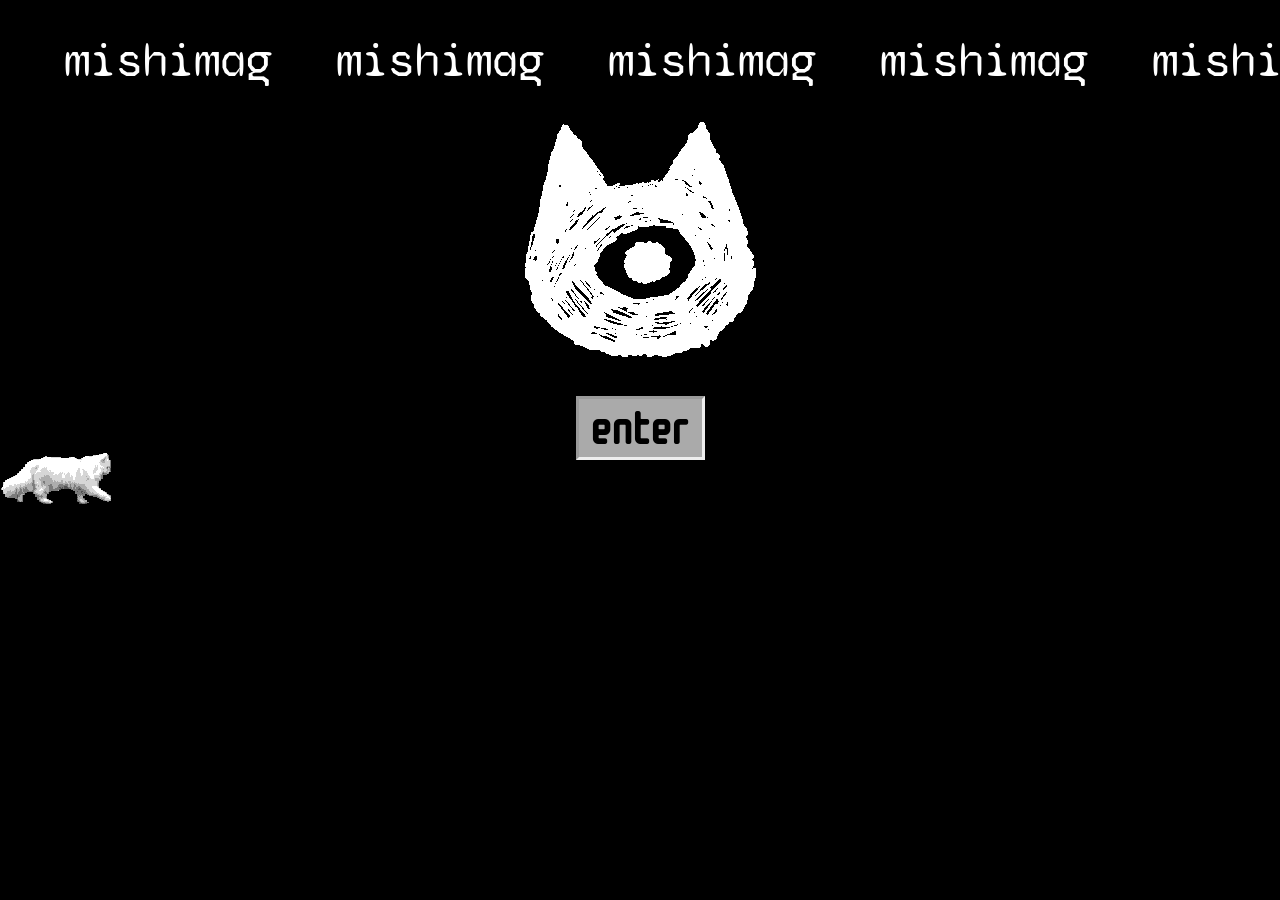
<file: index.html>
<!DOCTYPE html>
<html lang="en">

    <head>
        <meta charset="UTF-8" name="viewport" content="width=device-width, initial-scale=1.0" />
        <title>Mishi Mag</title>
        <link rel="stylesheet" href="styles.css" />
    </head>

    <body>
        <div class="wrapper full-height">
            <div class="marquee-wrapper index-marquee">
                <div class="marquee-text">
                    <div class="marquee-text-track">
                        <h1>mishimag</h1>
                        <h1 aria-hidden="false">mishimag</h1>
                        <h1 aria-hidden="false">mishimag</h1>
                        <h1 aria-hidden="false">mishimag</h1>
                        <h1 aria-hidden="false">mishimag</h1>
                        <h1 aria-hidden="false">mishimag</h1>
                        <h1 aria-hidden="false">mishimag</h1>
                        <h1 aria-hidden="false">mishimag</h1>
                        <h1 aria-hidden="false">mishimag</h1>
                        <h1 aria-hidden="false">mishimag</h1>
                    </div>
                </div>
            </div>
            
            <div class="landing">
                <div class="landing-graphic">
                    <img src="/assets/images/mishilogowhite.gif" alt="wiggling illustration of white cat with one eye."/>
                </div>
                <button class="enterButton" onclick="buttonClicked()"><a href="/home.html">enter</a></button>
            </div>
            <div>
                <img class="walking-cat" src="/assets/images/white cat.gif" alt="fluffy white cat walking on paws" />
            </div>
        </div>
        
    </body>

</html>
</file>
<file: styles.css>
/*fonts*/

@font-face {
  font-family: ZCOOL_KuaiLe;
  src: url(/assets/fonts/ZCOOLKuaiLe-Regular.ttf);
}

@font-face {
  font-family: Barriecito;
  src: url(/assets/fonts/Barriecito-Regular.ttf);
}

@font-face {
  font-family: Danfo;
  src: url(/assets/fonts/Danfo-Regular-VariableFont_ELSH.ttf);
}

@font-face {
  font-family: HachiMaruPop;
  src: url(/assets/fonts/HachiMaruPop-Regular.ttf);
}

@font-face {
  font-family: kaerukaeru;
  src: url(/assets/fonts/kaerukaeru-Regular.otf);
}

@font-face {
  font-family: Manufacturing Consent;
  src: url(/assets/fonts/ManufacturingConsent-Regular.ttf);
}

@font-face {
  font-family: Monomaniac One;
  src: url(/assets/fonts/MonomaniacOne-Regular.ttf);
}

@font-face {
  font-family: SyneMono;
  src: url(/assets/fonts/SyneMono-Regular.ttf);
}

/*body*/

body {
  background-color: black;
  padding: 0;
  margin: 0;
  box-sizing: border-box;
}

h1 {
  font-weight: 100;
}

h2, h3, p, li {
  font-family: Arial, Helvetica, sans-serif;
  margin: 0;
  padding: 0;
}

p {
  font-size: 1.1rem;
}

a {
  color: orange;
}

a:hover {
  color: chartreuse;
}

@media screen and (min-width: 768px) {
  p {
    font-size: 1.4rem;
  }
}

.wrapper {
  color: white;
  overflow: hidden;
}

.text {
  margin: 0 1rem;
}

/* marquee */
.marquee-wrapper {
  margin: 0rem auto auto auto;
  display: flex;
  user-select: none;
  overflow-x: hidden;
}

.marquee-text {
  overflow: hidden;
}

.marquee-text-track {
  display: flex;
  gap: 4rem;
  padding-left: 4rem;
  width: max-content;
  animation: marquee-move-text 15s linear infinite;
}

@keyframes marquee-move-text {
  to {
    transform: translateX(-50%);
  }
}

/* moving animations */
@keyframes moveLeft {
  from {
    transform: translateX(100vw);
  }

  to {
    transform: translateX(-100vw);
  }
}

@keyframes moveRight {
  from {
    transform: translateX(-100vw);
  }

  to {
    transform: translateX(100vw);
  }
}

@keyframes seeSaw {
  0% {
    transform: rotate(-3deg);
  }
  100% {
    transform: rotate(3deg);
  }
}

@keyframes shake {
  0% {
    transform: translateX(-2px) translateY(-2px);
  }

  25% {
    transform: translateX(0px) translateY(3px);
  }

  50% {
    transform: translateX(-1px) translateY(-2px);
  }

  75% {
    transform: translateX(0px) translateY(3px);
  }

  100% {
    transform: translateX(-0px) translateY(-2px);
  }
}

@keyframes bounce {
  0% {
    transform:  translateY(0);
  }

  50% {
    transform: translateY(-5px);
  }

  100% {
    transform: translate(0);
  }
}

@keyframes slideFromLeft {
  from {
    transform: translateX(-100%);
  }

  to {
    transform: translateX(0);
  }
}

@keyframes slideFromRight {
  from {
    transform: translateX(100%);
  }

  to {
    transform: translateX(0);
  }
}

/* landing page */
.full-height {
  height: 100vh;
}

.index-marquee {
  font-family: SyneMono;
  font-size: 1.5rem;
}

.walking-cat {
  margin-top: -2rem;
  animation: moveRight 10s linear infinite;
}

.landing {
  display: flex;
  flex-direction: column;
  place-content: center;
  width: 100vw;
  overflow: hidden;
}

.landing-graphic {
  margin: 0 auto; 
}

.enterButton {
  margin: 2rem auto 1.5rem auto;
  text-align: center;
  font-size: 40px;
  font-family: Monomaniac One;
  padding: 0px 12px 10px 12px;
  line-height: 1;
  transition: transform 0.3s ease-in-out;
  background-color: transparent;
  border: inset;  
  background-color: #aaaaaa;
}

.enterButton a {
  color: black;
  cursor: pointer;
  text-decoration: none;
}

.enterButton:hover {
  transform: scale(1.5); /* */
}

@media screen and (min-width: 768px) {

  .enterButton {
    font-size: 3rem;
  }
}

@media screen and (min-width: 1300px) {

  .marquee-text-track h1 {
    font-size: 4rem;
  }

  .enterButton {
    margin-top: 2rem;
    font-size: 5rem;
  }
}

/* home page */
.home-marquee {
  font-family: Danfo;
}

.home-grid {
  overflow-y: hidden;
  overflow-x: hidden;
  padding: 0;
  margin: 0;
  display: grid;
  gap: 3rem;
  grid-template-areas: 
    "announcement"
    "preview"
    "about"
    "links";
  
  .announcement {
    grid-area: announcement;
  }

  .preview {
    grid-area: preview;
  }

  .about {
    grid-area: about;
  }

  .links {
    grid-area: links;
  }
}

.home-grid h2 {
  text-align: center;
}

/*announcement*/
.announcement {
  position: relative;
}

.announcement-banner {
  max-width: 100%;
  animation: slideFromLeft 1s linear;
}

.announcement h2 {
  text-align: right;
  font-size: 1.8rem;
  font-family: kaerukaeru;
  font-weight: 100;
  margin-top: 1rem;
  color: black;
  animation: slideFromRight 2.5s;
}

.announcement .lines span{
  background-color: chartreuse;
}

.announcement h2 span {
  background-color: chartreuse;
  padding: 0 .5rem 0 .5rem;
}

.announcement .frog {
  margin-top: 1rem;
  overflow-x: hidden;
  animation: moveLeft 10s linear infinite;
}

.announcement .frog img {
  max-width: 100%;
  height: auto;
}

.announcement-deco {
  position: absolute;
  bottom: 170px;
  z-index: -1;
}

@media screen and (min-width: 400px) {
  .announcement-deco {
    bottom: 0;
    right: 0;
    max-width: 800px;
  }
}

.announcement p {
  width: 90%;
  margin: 1rem;
}

/*preview*/

.preview {
  text-align: center;
}

.step1 {
  font-size: 1.5rem;
  margin: 1rem;
  transform: rotate(-3deg);
  margin-bottom: 2rem;
}

.step2 {
  font-family: Barriecito;
  font-size: 3rem;
  transform: rotate(2deg);
}

.see-more {
  font-family: HachiMaruPop;
}

.winking-cat img {
  margin: 1rem 0;
}

.go-here {
  margin-top: 1rem;
  font-weight: 600;
}

.pages {
  margin: 2rem 0 2rem 0;
}

.pages img {
  width: 70%;
  max-width: 20rem;
  height: auto;
  display: block;
  margin: 0 auto;
  transform: rotate(-10deg);
  transition: transform .7s ease-in-out;
}

.pages img:hover {
  transform: rotate(10deg);
}

.links-to-buy {
  margin: 1rem 0 0 0;
  display: flex;
  flex-direction: row;
  place-content: center;
  text-align: center;
  gap: 2rem;
}

.links-to-buy img {
  width: 120px;
  height: 100px;
}

/*about*/

.about { 
  margin: 1rem;
}

.about img {
  width: 100%;
  animation: shake .8s ease-in-out infinite alternate;
}

.about .textbox {
  margin: 0 0 1rem 0;
  border-style: outset;
}

.about .textbox h2 {
  background-color: #aaaaaa;
  padding: .3rem 0;
  font-family: SyneMono;
  
}

.about .textbox p {
  color: black;
  background-color: white;
  padding: 1rem;
}

.about .textbox p span {
  font-family: ZCOOL KuaiLe;
  font-size: 2rem;
}

/* links */
.links {
  text-align: center;
  margin: 0 0 2rem 0;
  padding: 3rem 0 3rem 0;
}

.bouncing-letters {
  display: flex;
  place-content: center;
}

.bouncing {
  animation: bounce 2s infinite alternate;
  animation-timing-function: cubic-bezier(0.25, 0.85, 0.4, 1);
}

.letterone {
  animation-delay: 0s;
  display: inline-block;
}

.lettertwo {
  animation-delay: 0.2s;
  display: inline-block;
}

.letterthree {
  animation-delay: 0.4s;
  display: inline-block;
}

.letterfour {
  animation-delay: 0.6s;
  display: inline-block;
}

.letterfive {
  animation-delay: 1s;
  display: inline-block;
}

.lettersix {
  animation-delay: 1.2s;
  display: inline-block;
}

.letterseven {
  animation-delay: 1.4s;
  display: inline-block;
}

.lettereight {
  animation-delay: 1.6s;
  display: inline-block;
}

.letternine {
  animation-delay: 2s;
  display: inline-block;
}

.letterten {
  animation-delay: 2.2s;
  display: inline-block;
}

.lettereleven {
  animation-delay: 2.4s;
  display: inline-block;
}

.links ul li {
  list-style: none;
}

.links p {
  font-size: 1.8rem;
}

.social-media {
  color: deeppink;
}

.social-media:hover {
  color: chartreuse;
}

.links .text h2 {
  font-family: Manufacturing Consent;
  font-weight: 100;
  font-size: 2.5rem;
}



/* mobile responsiveness */

@media screen and (min-width: 400px) {
  .announcement h2 {
    font-size: 2.5rem;
  }

    .announcement-banner {
      max-width: 650px;
      height: auto;
    }

  .about {
    position: relative;
    min-height: 500px;
  }

  .about img {
    max-width: 350px;
    position: absolute;
    right: 0;
    top: 300px;
    z-index: -1;
  }

  .about .textbox {
    width: 70%;
  }

  .links {
    margin-top: 5rem;
  }

  .desktop .announcement-title h2 {
    display: flex;
    justify-content: flex-end;
  }
}

@media screen and (max-width: 800px) {
  .desktop {
    display: none;
  }
}


@media screen and (min-width: 801px) {
  .mobile {
    display: none;
  }

  .desktop {
    display: block;
  }

  .text {
    margin: 0;
  }

  .announcement h2 {
    font-size: 3rem;
    position: relative;
    right: 0;
  }

  .preview {
    margin: 0 auto;
    width: 800px;
    display: grid;
    grid-template-columns: 1fr 1fr;
    gap: 0;
    grid-template-areas:
      "directions directions"
      "pages winking-cat"
      "pages purchase";

    .directions {
      grid-area: directions;
    }

    .pages {
      grid-area: pages;
    }

    .purchase {
      grid-area: purchase;
    }
  }

  .step1 {
    font-size: 2rem;
  }

  .home-grid {
    gap: 5rem 0;
  }

  .about img {
    max-width: 400px;
  }
}

@media screen and (min-width: 1000px) {
  .home-grid {
    width: 1000px;
    margin: 0 auto;
  }
}
</file>
<file: public/styles.css>
/*fonts*/

@font-face {
  font-family: ZCOOL_KuaiLe;
  src: url(./assets/fonts/ZCOOLKuaiLe-Regular.ttf);
}

@font-face {
  font-family: Barriecito;
  src: url(./assets/fonts/Barriecito-Regular.ttf);
}

@font-face {
  font-family: Danfo;
  src: url(./assets/fonts/Danfo-Regular-VariableFont_ELSH.ttf);
}

@font-face {
  font-family: HachiMaruPop;
  src: url(./assets/fonts/HachiMaruPop-Regular.ttf);
}

@font-face {
  font-family: kaerukaeru;
  src: url(./assets/fonts/kaerukaeru-Regular.otf);
}

@font-face {
  font-family: Manufacturing Consent;
  src: url(./assets/fonts/ManufacturingConsent-Regular.ttf);
}

@font-face {
  font-family: Monomaniac One;
  src: url(./assets/fonts/MonomaniacOne-Regular.ttf);
}

@font-face {
  font-family: SyneMono;
  src: url(./assets/fonts/SyneMono-Regular.ttf);
}

/*body*/

body {
  background-color: black;
  padding: 0;
  margin: 0;
  box-sizing: border-box;
}

h1 {
  font-weight: 100;
}

h2, h3, p, li {
  font-family: Arial, Helvetica, sans-serif;
  margin: 0;
  padding: 0;
}

p {
  font-size: 1.1rem;
}

a {
  color: orange;
}

a:hover {
  color: chartreuse;
}

@media screen and (min-width: 768px) {
  p {
    font-size: 1.4rem;
  }
}

.wrapper {
  color: white;
  overflow: hidden;
}

.text {
  margin: 0 1rem;
}

/* marquee */
.marquee-wrapper {
  margin: 0rem auto auto auto;
  display: flex;
  user-select: none;
  overflow-x: hidden;
}

.marquee-text {
  overflow: hidden;
}

.marquee-text-track {
  display: flex;
  gap: 4rem;
  padding-left: 4rem;
  width: max-content;
  animation: marquee-move-text 15s linear infinite;
}

@keyframes marquee-move-text {
  to {
    transform: translateX(-50%);
  }
}

/* moving animations */
@keyframes moveLeft {
  from {
    transform: translateX(100vw);
  }

  to {
    transform: translateX(-100vw);
  }
}

@keyframes moveRight {
  from {
    transform: translateX(-100vw);
  }

  to {
    transform: translateX(100vw);
  }
}

@keyframes seeSaw {
  0% {
    transform: rotate(-3deg);
  }
  100% {
    transform: rotate(3deg);
  }
}

@keyframes shake {
  0% {
    transform: translateX(-2px) translateY(-2px);
  }

  25% {
    transform: translateX(0px) translateY(3px);
  }

  50% {
    transform: translateX(-1px) translateY(-2px);
  }

  75% {
    transform: translateX(0px) translateY(3px);
  }

  100% {
    transform: translateX(-0px) translateY(-2px);
  }
}

@keyframes bounce {
  0% {
    transform:  translateY(0);
  }

  50% {
    transform: translateY(-5px);
  }

  100% {
    transform: translate(0);
  }
}

@keyframes slideFromLeft {
  from {
    transform: translateX(-100%);
  }

  to {
    transform: translateX(0);
  }
}

@keyframes slideFromRight {
  from {
    transform: translateX(100%);
  }

  to {
    transform: translateX(0);
  }
}

/* landing page */
.full-height {
  height: 100vh;
}

.index-marquee {
  font-family: SyneMono;
  font-size: 1.5rem;
}

.walking-cat {
  margin-top: -2rem;
  animation: moveRight 10s linear infinite;
}

.landing {
  display: flex;
  flex-direction: column;
  place-content: center;
  width: 100vw;
  overflow: hidden;
}

.landing-graphic {
  margin: 0 auto; 
}

.enterButton {
  margin: 2rem auto 1.5rem auto;
  text-align: center;
  font-size: 40px;
  font-family: Monomaniac One;
  padding: 0px 12px 10px 12px;
  line-height: 1;
  transition: transform 0.3s ease-in-out;
  background-color: transparent;
  border: inset;  
  background-color: #aaaaaa;
}

.enterButton a {
  color: black;
  cursor: pointer;
  text-decoration: none;
}

.enterButton:hover {
  transform: scale(1.5); /* */
}

@media screen and (min-width: 768px) {

  .enterButton {
    font-size: 3rem;
  }
}

@media screen and (min-width: 1300px) {

  .marquee-text-track h1 {
    font-size: 4rem;
  }

  .enterButton {
    margin-top: 2rem;
    font-size: 5rem;
  }
}

/* home page */
.home-marquee {
  font-family: Danfo;
}

.home-grid {
  overflow-y: hidden;
  overflow-x: hidden;
  padding: 0;
  margin: 0;
  display: grid;
  gap: 3rem;
  grid-template-areas: 
    "announcement"
    "preview"
    "about"
    "links";
  
  .announcement {
    grid-area: announcement;
  }

  .preview {
    grid-area: preview;
  }

  .about {
    grid-area: about;
  }

  .links {
    grid-area: links;
  }
}

.home-grid h2 {
  text-align: center;
}

/*announcement*/
.announcement {
  position: relative;
}

.announcement-banner {
  max-width: 100%;
  height: auto;
  animation: slideFromLeft 1s linear;
}

.announcement h2 {
  text-align: right;
  font-size: 1.8rem;
  font-family: kaerukaeru;
  font-weight: 100;
  margin-top: 1rem;
  color: black;
  animation: slideFromRight 2.5s;
}

.announcement .lines span{
  background-color: chartreuse;
}

.announcement h2 span {
  background-color: chartreuse;
  padding: 0 .5rem 0 .5rem;
}

.announcement .frog {
  margin-top: 1rem;
  overflow-x: hidden;
  animation: moveLeft 10s linear infinite;
}

.announcement .frog img {
  max-width: 100%;
  height: auto;
}

.announcement-deco {
  position: absolute;
  bottom: 170px;
  z-index: -1;
}

@media screen and (min-width: 400px) {
  .announcement-deco {
    bottom: 0;
    right: 0;
    max-width: 800px;
  }
}

.announcement p {
  width: 90%;
  margin: 1rem;
}

/*preview*/

.preview {
  text-align: center;
}

.step1 {
  font-size: 1.5rem;
  margin: 1rem;
  transform: rotate(-3deg);
  margin-bottom: 2rem;
}

.step2 {
  font-family: Barriecito;
  font-size: 3rem;
  transform: rotate(2deg);
}

.see-more {
  font-family: HachiMaruPop;
}

.winking-cat img {
  margin: 1rem 0;
}

.go-here {
  margin-top: 1rem;
  font-weight: 600;
}

.pages {
  margin: 2rem 0 2rem 0;
}

.pages img {
  width: 70%;
  max-width: 20rem;
  height: auto;
  display: block;
  margin: 0 auto;
  transform: rotate(-10deg);
  transition: transform .7s ease-in-out;
}

.pages img:hover {
  transform: rotate(10deg);
}

.links-to-buy {
  margin: 1rem 0 0 0;
  display: flex;
  flex-direction: row;
  place-content: center;
  text-align: center;
  gap: 2rem;
}

.links-to-buy img {
  width: 120px;
  height: 100px;
}

/*about*/

.about { 
  margin: 1rem;
}

.about img {
  width: 100%;
  animation: shake .8s ease-in-out infinite alternate;
}

.about .textbox {
  margin: 0 0 1rem 0;
  border-style: outset;
}

.about .textbox h2 {
  background-color: #aaaaaa;
  padding: .3rem 0;
  font-family: SyneMono;
  
}

.about .textbox p {
  color: black;
  background-color: white;
  padding: 1rem;
}

.about .textbox p span {
  font-family: ZCOOL KuaiLe;
  font-size: 2rem;
}

/* links */
.links {
  text-align: center;
  margin: 0 0 2rem 0;
  padding: 3rem 0 3rem 0;
}

.bouncing-letters {
  display: flex;
  place-content: center;
}

.bouncing {
  animation: bounce 2s infinite alternate;
  animation-timing-function: cubic-bezier(0.25, 0.85, 0.4, 1);
}

.letterone {
  animation-delay: 0s;
  display: inline-block;
}

.lettertwo {
  animation-delay: 0.2s;
  display: inline-block;
}

.letterthree {
  animation-delay: 0.4s;
  display: inline-block;
}

.letterfour {
  animation-delay: 0.6s;
  display: inline-block;
}

.letterfive {
  animation-delay: 1s;
  display: inline-block;
}

.lettersix {
  animation-delay: 1.2s;
  display: inline-block;
}

.letterseven {
  animation-delay: 1.4s;
  display: inline-block;
}

.lettereight {
  animation-delay: 1.6s;
  display: inline-block;
}

.letternine {
  animation-delay: 2s;
  display: inline-block;
}

.letterten {
  animation-delay: 2.2s;
  display: inline-block;
}

.lettereleven {
  animation-delay: 2.4s;
  display: inline-block;
}

.links ul li {
  list-style: none;
}

.links p {
  font-size: 1.8rem;
}

.social-media {
  color: deeppink;
}

.social-media:hover {
  color: chartreuse;
}

.links .text h2 {
  font-family: Manufacturing Consent;
  font-weight: 100;
  font-size: 2.5rem;
}



/* mobile responsiveness */

@media screen and (min-width: 400px) {
  .announcement h2 {
    font-size: 2.5rem;
  }

  .about {
    position: relative;
    min-height: 500px;
  }

  .about img {
    max-width: 350px;
    position: absolute;
    right: 0;
    top: 300px;
    z-index: -1;
  }

  .about .textbox {
    width: 70%;
  }

  .links {
    margin-top: 5rem;
  }

  .desktop .announcement-title h2 {
    display: flex;
    justify-content: flex-end;
  }
}

@media screen and (max-width: 800px) {
  .desktop {
    display: none;
  }
}


@media screen and (min-width: 801px) {
  .mobile {
    display: none;
  }

  .desktop {
    display: block;
  }

  .text {
    margin: 0;
  }

  .announcement h2 {
    font-size: 3rem;
    position: relative;
    right: 0;
  }

  .announcement-banner {
    max-width: 720px;
    height: auto;
  }

  .preview {
    margin: 0 auto;
    width: 800px;
    display: grid;
    grid-template-columns: 1fr 1fr;
    gap: 0;
    grid-template-areas:
      "directions directions"
      "pages winking-cat"
      "pages purchase";

    .directions {
      grid-area: directions;
    }

    .pages {
      grid-area: pages;
    }

    .purchase {
      grid-area: purchase;
    }
  }

  .step1 {
    font-size: 2rem;
  }

  .home-grid {
    gap: 5rem 0;
  }

  .about img {
    max-width: 400px;
  }
}

@media screen and (min-width: 1000px) {
  .home-grid {
    width: 1000px;
    margin: 0 auto;
  }
}
</file>
